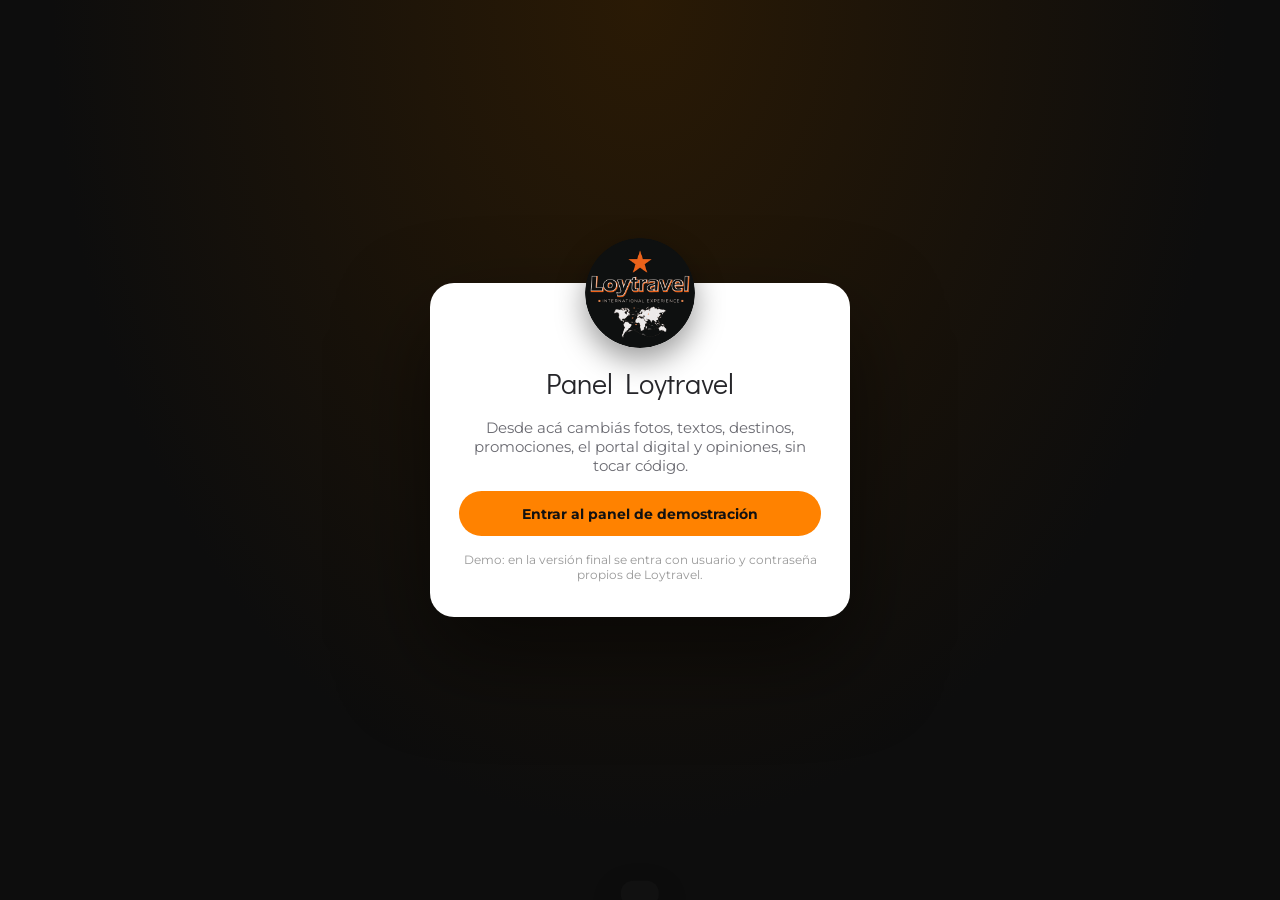
<file: admin.html>
<!doctype html>
<html lang="es">
<head>
<meta charset="utf-8">
<meta name="viewport" content="width=device-width, initial-scale=1">
<title>Panel Loytravel</title>
<meta name="robots" content="noindex, nofollow">
<link rel="preconnect" href="https://fonts.googleapis.com">
<link rel="preconnect" href="https://fonts.gstatic.com" crossorigin>
<link href="https://fonts.googleapis.com/css2?family=Didact+Gothic&family=Montserrat:wght@500;600;700;800&display=swap" rel="stylesheet">
<link rel="stylesheet" href="css/admin.css">
<link rel="icon" type="image/png" href="img/favicon.png">
</head>
<body>

<!-- Ingreso -->
<section class="login" id="login">
  <div class="login__card">
    <img src="img/logo.png" alt="Loytravel" class="login__logo">
    <h1>Panel Loytravel</h1>
    <p>Desde acá cambiás fotos, textos, destinos, promociones, el portal digital y opiniones, sin tocar código.</p>
    <button class="btn btn--primary btn--block" id="enter">Entrar al panel de demostración</button>
    <small>Demo: en la versión final se entra con usuario y contraseña propios de Loytravel.</small>
  </div>
</section>

<!-- Panel -->
<div class="app" id="app" hidden>
  <aside class="side">
    <div class="side__brand"><img src="img/logo.png" alt=""><div><b>Loytravel</b><small>Panel de administración</small></div></div>
    <nav class="side__nav" id="tabs">
      <button data-tab="inicio" class="is-on"><span>🏠</span>Resumen</button>
      <button data-tab="portada"><span>🖼️</span>Portada</button>
      <button data-tab="destinos"><span>📍</span>Destinos</button>
      <button data-tab="promos"><span>🔥</span>Promociones</button>
      <button data-tab="portal"><span>📸</span>Portal digital</button>
      <button data-tab="opiniones"><span>⭐</span>Opiniones</button>
      <button data-tab="equipo"><span>🧑‍💼</span>Equipo de ventas</button>
      <button data-tab="nosotros"><span>👥</span>Quiénes somos</button>
      <button data-tab="contacto"><span>📞</span>Contacto y WhatsApp</button>
    </nav>
    <div class="side__foot">
      <button class="link" id="reset">Restablecer la demo</button>
    </div>
  </aside>

  <main class="main">
    <header class="bar">
      <button class="bar__menu" id="menu" aria-label="Menú">☰</button>
      <h2 id="tabTitle">Resumen</h2>
      <div class="bar__actions">
        <a href="index.html" target="_blank" rel="noopener" class="btn btn--ghost">Ver la web ↗</a>
        <button class="btn btn--primary" id="save">Guardar cambios</button>
      </div>
    </header>
    <div class="demo-banner">Modo demostración: los cambios se guardan en este navegador para que los veas al instante en la web. En la versión final se publican para todos los visitantes.</div>
    <div class="content" id="content"></div>
  </main>
</div>

<div class="toast" id="toast" role="status"></div>
<input type="file" id="file" accept="image/*" hidden>
<input type="file" id="files" accept="image/*" multiple hidden>

<script src="js/data.js"></script>
<script src="js/admin.js"></script>
</body>
</html>
</file>
<file: css/admin.css>
:root{--naranja:#FF8200;--negro:#111;--g1:#f5f3ef;--g2:#e8e4dd;--txt:#26262a;--gris:#6b6b72;--ui:"Montserrat",system-ui,sans-serif;--tit:"Century Gothic","Didact Gothic",sans-serif;--ease:cubic-bezier(.2,.7,.2,1)}
*{box-sizing:border-box;margin:0;padding:0}
body{font-family:var(--ui);color:var(--txt);background:var(--g1);font-size:15px}
img{display:block;max-width:100%}
button{font:inherit;cursor:pointer}
.btn{display:inline-flex;align-items:center;justify-content:center;gap:.4rem;border:2px solid transparent;border-radius:999px;padding:.7rem 1.2rem;font-weight:700;font-size:.9rem;text-decoration:none;transition:transform .2s,background .2s}
.btn:hover{transform:translateY(-1px)}
.btn--primary{background:var(--naranja);color:var(--negro)}
.btn--ghost{border-color:var(--g2);color:var(--txt);background:#fff}
.btn--dark{background:var(--negro);color:#fff}
.btn--sm{padding:.45rem .9rem;font-size:.8rem}
.btn--block{width:100%}
.btn--add{width:100%;border:2px dashed #d8d1c5;background:transparent;color:var(--gris);border-radius:16px;padding:1rem;margin-top:1rem}
.btn--add:hover{border-color:var(--naranja);color:var(--negro)}
.btn.is-dirty{box-shadow:0 0 0 4px rgba(255,130,0,.3);animation:pulse 1.6s infinite}
@keyframes pulse{50%{box-shadow:0 0 0 8px rgba(255,130,0,.1)}}
.link{background:none;border:0;color:#999;font-size:.8rem;text-decoration:underline}

/* Ingreso */
.login{min-height:100vh;display:grid;place-items:center;padding:16px;background:radial-gradient(ellipse at top,#2a1a05,#0d0d0d 65%)}
.login__card{width:min(420px,100%);background:#fff;border-radius:24px;padding:2.2rem 1.8rem;text-align:center;display:grid;gap:1rem;box-shadow:0 40px 90px rgba(0,0,0,.5);animation:in .6s var(--ease)}
.login__logo{width:110px;height:110px;margin:-5rem auto 0;border-radius:50%;box-shadow:0 12px 30px rgba(0,0,0,.4)}
.login h1{font:400 1.8rem var(--tit)}
.login p{color:var(--gris)}
.login small{color:#999;font-size:.75rem}
@keyframes in{from{opacity:0;transform:translateY(20px)}}

/* Estructura */
.app{display:grid;grid-template-columns:260px 1fr;min-height:100vh}
.side{background:var(--negro);color:#ddd;display:flex;flex-direction:column;position:sticky;top:0;height:100vh;padding:1.2rem}
.side__brand{display:flex;align-items:center;gap:.7rem;padding:.3rem .3rem 1.4rem;border-bottom:1px solid #2a2a2a;margin-bottom:1rem}
.side__brand img{width:48px;height:48px;border-radius:50%}
.side__brand b{display:block;color:#fff;font:400 1.2rem var(--tit)}
.side__brand small{color:#888;font-size:.75rem}
.side__nav{display:grid;gap:.25rem}
.side__nav button{display:flex;align-items:center;gap:.7rem;background:none;border:0;color:#cfcfd4;text-align:left;padding:.75rem .8rem;border-radius:12px;font-weight:600;font-size:.9rem;transition:background .2s,color .2s}
.side__nav button:hover{background:#1e1e20;color:#fff}
.side__nav button.is-on{background:var(--naranja);color:var(--negro)}
.side__foot{margin-top:auto;padding-top:1rem}
.main{min-width:0}
.bar{position:sticky;top:0;z-index:5;display:flex;align-items:center;gap:1rem;background:rgba(245,243,239,.92);backdrop-filter:blur(8px);padding:1rem clamp(1rem,3vw,2rem);border-bottom:1px solid var(--g2)}
.bar h2{font:400 1.5rem var(--tit)}
.bar__actions{margin-left:auto;display:flex;gap:.6rem}
.bar__menu{display:none;background:#fff;border:1px solid var(--g2);border-radius:10px;width:42px;height:42px;font-size:1.2rem}
.demo-banner{margin:1rem clamp(1rem,3vw,2rem) 0;background:#fff7e6;border:1px solid #ffd99a;color:#7a4b00;padding:.7rem 1rem;border-radius:12px;font-size:.82rem}
.content{padding:1.2rem clamp(1rem,3vw,2rem) 4rem;display:grid;gap:1.2rem;max-width:1100px}
.content.is-anim>*{animation:in .45s var(--ease) both}

/* Tarjetas y campos */
.card{background:#fff;border-radius:18px;padding:1.4rem;box-shadow:0 6px 24px rgba(17,17,17,.05);border:1px solid #efebe4;display:grid;gap:1rem}
.card h3{font:700 1rem var(--ui)}
.field{display:grid;gap:.35rem}
.field>span{font-weight:700;font-size:.78rem;color:#444}
.field input[type=text],.field textarea{font:inherit;font-size:.95rem;padding:.7rem .85rem;border:1.5px solid var(--g2);border-radius:10px;background:#fdfcfa;width:100%;resize:vertical;font-family:var(--ui)}
.field input:focus,.field textarea:focus{outline:0;border-color:var(--naranja);box-shadow:0 0 0 3px rgba(255,130,0,.18)}
.field small{color:var(--gris);font-size:.75rem}
.imgbox{position:relative;border-radius:14px;overflow:hidden;aspect-ratio:4/3;background:var(--g1)}
.imgbox img{width:100%;height:100%;object-fit:cover}
.imgbox .btn{position:absolute;left:50%;bottom:10px;transform:translateX(-50%);white-space:nowrap}
.row2{display:grid;grid-template-columns:1fr 1fr;gap:1rem}
.row3{display:grid;grid-template-columns:repeat(3,1fr);gap:1rem}
.row3>div{display:grid;gap:.7rem}
.muted{color:var(--gris);font-size:.88rem}
.note{background:#fff;border-left:4px solid var(--naranja);padding:.8rem 1rem;border-radius:10px}
.checks{display:flex;flex-wrap:wrap;gap:.4rem}
.checks label{display:flex;align-items:center;gap:.35rem;border:1.5px solid var(--g2);border-radius:999px;padding:.35rem .75rem;font-size:.82rem;font-weight:600;cursor:pointer}
.checks label:has(input:checked){background:var(--negro);color:#fff;border-color:var(--negro)}
.checks input{accent-color:var(--naranja)}
.switch{display:flex;align-items:center;gap:.6rem;font-size:.85rem;font-weight:600;cursor:pointer}
.switch input{position:absolute;opacity:0}
.switch span{width:40px;height:22px;border-radius:22px;background:#ccc;position:relative;transition:background .2s;flex:none}
.switch span::after{content:"";position:absolute;left:3px;top:3px;width:16px;height:16px;border-radius:50%;background:#fff;transition:transform .2s}
.switch input:checked+span{background:var(--naranja)}
.switch input:checked+span::after{transform:translateX(18px)}

/* Listas */
.list{display:grid;gap:1rem}
.item__head{display:flex;align-items:center;justify-content:space-between;gap:1rem;border-bottom:1px solid var(--g1);padding-bottom:.8rem}
.item__tools{display:flex;gap:.3rem}
.item__tools button{border:1px solid var(--g2);background:#fff;border-radius:8px;padding:.35rem .6rem;font-size:.8rem;font-weight:600}
.item__tools .danger{color:#c0392b;border-color:#f1c9c4}
.item__grid{display:grid;grid-template-columns:240px 1fr;gap:1.2rem;align-items:start}
.item__grid>div{display:grid;gap:.8rem}

/* Resumen */
.hello{background:linear-gradient(120deg,var(--negro),#2a1a05);color:#fff;border-radius:20px;padding:1.6rem}
.hello h3{font:400 1.7rem var(--tit);margin-bottom:.4rem}
.hello p{color:#ddd}
.stats{display:grid;grid-template-columns:repeat(auto-fit,minmax(150px,1fr));gap:1rem}
.stat{background:#fff;border:1px solid #efebe4;border-radius:18px;padding:1.2rem;display:grid;gap:.2rem;text-align:left;transition:transform .2s,box-shadow .2s}
.stat:hover{transform:translateY(-3px);box-shadow:0 12px 30px rgba(17,17,17,.08)}
.stat span{font-size:1.4rem}
.stat b{font-size:1.9rem}
.stat small{color:var(--gris)}
.tips{background:#fff;border-radius:18px;padding:1.4rem;border:1px solid #efebe4}
.tips h4{margin-bottom:.6rem}
.tips li{margin:.35rem 0 .35rem 1.2rem;color:#444}

.toast{position:fixed;left:50%;bottom:24px;transform:translate(-50%,120%);background:var(--negro);color:#fff;padding:.8rem 1.2rem;border-radius:12px;font-weight:600;font-size:.9rem;transition:transform .35s var(--ease);z-index:50;box-shadow:0 12px 30px rgba(0,0,0,.3)}
.toast.is-on{transform:translate(-50%,0)}

@media (max-width:900px){
  .app{grid-template-columns:1fr}
  .side{position:fixed;inset:0 auto 0 0;width:270px;z-index:20;transform:translateX(-100%);transition:transform .3s var(--ease)}
  .nav-open .side{transform:none;box-shadow:20px 0 60px rgba(0,0,0,.4)}
  .bar__menu{display:block}
  .bar{flex-wrap:wrap}
  .bar__actions{width:100%}
  .bar__actions .btn{flex:1}
  .stats{grid-template-columns:1fr 1fr}
  .row3,.item__grid{grid-template-columns:1fr}
}
@media (max-width:520px){.row2{grid-template-columns:1fr}}

[hidden]{display:none!important}

/* Portal digital: fotos de cada destino */
.thumbs{display:grid;grid-template-columns:repeat(auto-fill,minmax(92px,1fr));gap:.5rem}
.thumb{position:relative;aspect-ratio:1;border-radius:10px;overflow:hidden;background:#eee}
.thumb img{width:100%;height:100%;object-fit:cover}
.thumb button{position:absolute;top:4px;right:4px;width:26px;height:26px;border-radius:50%;border:0;background:rgba(0,0,0,.7);color:#fff;font-size:1rem;line-height:1;cursor:pointer}
.thumb button:hover{background:#c0392b}
.thumbs__add{aspect-ratio:1;border:2px dashed #cfc8bd;border-radius:10px;background:#faf8f5;color:#6b6b72;font:600 .78rem var(--ui);cursor:pointer;display:grid;place-items:center;text-align:center;padding:.4rem}
.thumbs__add:hover{border-color:var(--naranja);color:var(--negro)}
</file>
